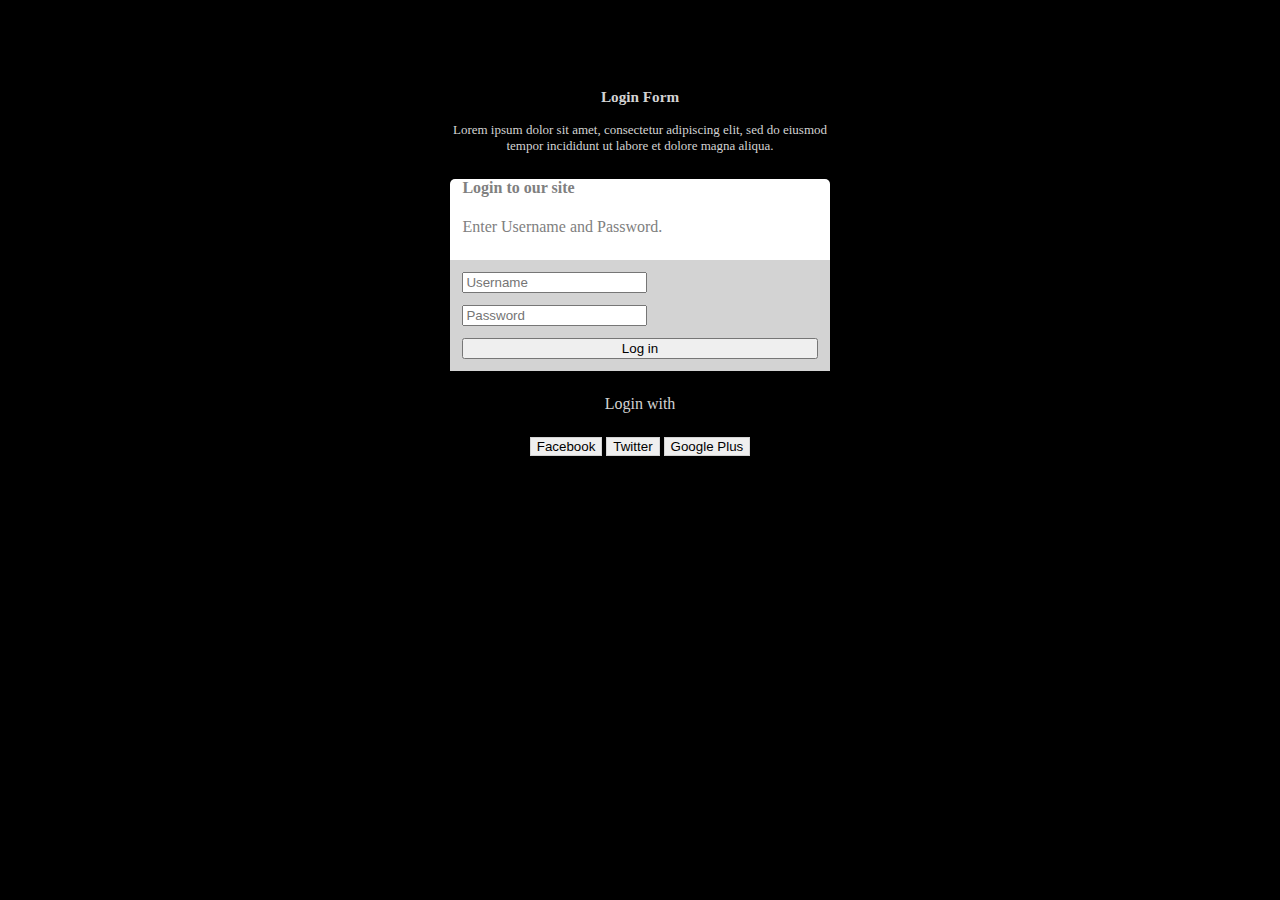
<file: 1/index.html>
<!DOCTYPE html>

<head>
<meta charset="UTF-8"/>    
<link href="https://cdn.jsdelivr.net/npm/bootstrap@5.0.1/dist/css/bootstrap.min.css" rel="stylesheet" integrity="sha384-+0n0xVW2eSR5OomGNYDnhzAbDsOXxcvSN1TPprVMTNDbiYZCxYbOOl7+AMvyTG2x" crossorigin="anonymous">
<script src="https://cdn.jsdelivr.net/npm/bootstrap@5.0.1/dist/js/bootstrap.bundle.min.js" integrity="sha384-gtEjrD/SeCtmISkJkNUaaKMoLD0//ElJ19smozuHV6z3Iehds+3Ulb9Bn9Plx0x4" crossorigin="anonymous"></script>
<link rel="stylesheet" type="text/css" href="estilo/estilo.css">
</head>

<body>

<div id="container">

    <div id="cabecera">
        <h3>Login Form</h3>
        <p>Lorem ipsum dolor sit amet, consectetur adipiscing elit, sed do eiusmod tempor incididunt ut labore et dolore magna aliqua. </p>
    </div>
    <div id="caja_form">
        <h4 id="titulo_form">Login to our site</h4>   
        <div id="texto_form">Enter Username and Password.</div> 
        <div id="cuadro_gris">
            <input type="text" id="user" class="form-control" placeholder="Username">
            <input type="password" id="pass" class="form-control" placeholder="Password">
            <button id="enviar" type="button" class="btn btn-info">Log in</button>
        </div>
    </div>
    <div id="textologin"> Login with</div>  
    <div id="redessociales">
            <button id="b1" type="button" class="btn btn-dark">Facebook</button>
            <button id="b2" type="button" class="btn btn-dark">Twitter</button>
            <button id="b3" type="button" class="btn btn-dark">Google Plus</button>
    </div>  
    

</div>

</body>

</html>
</file>
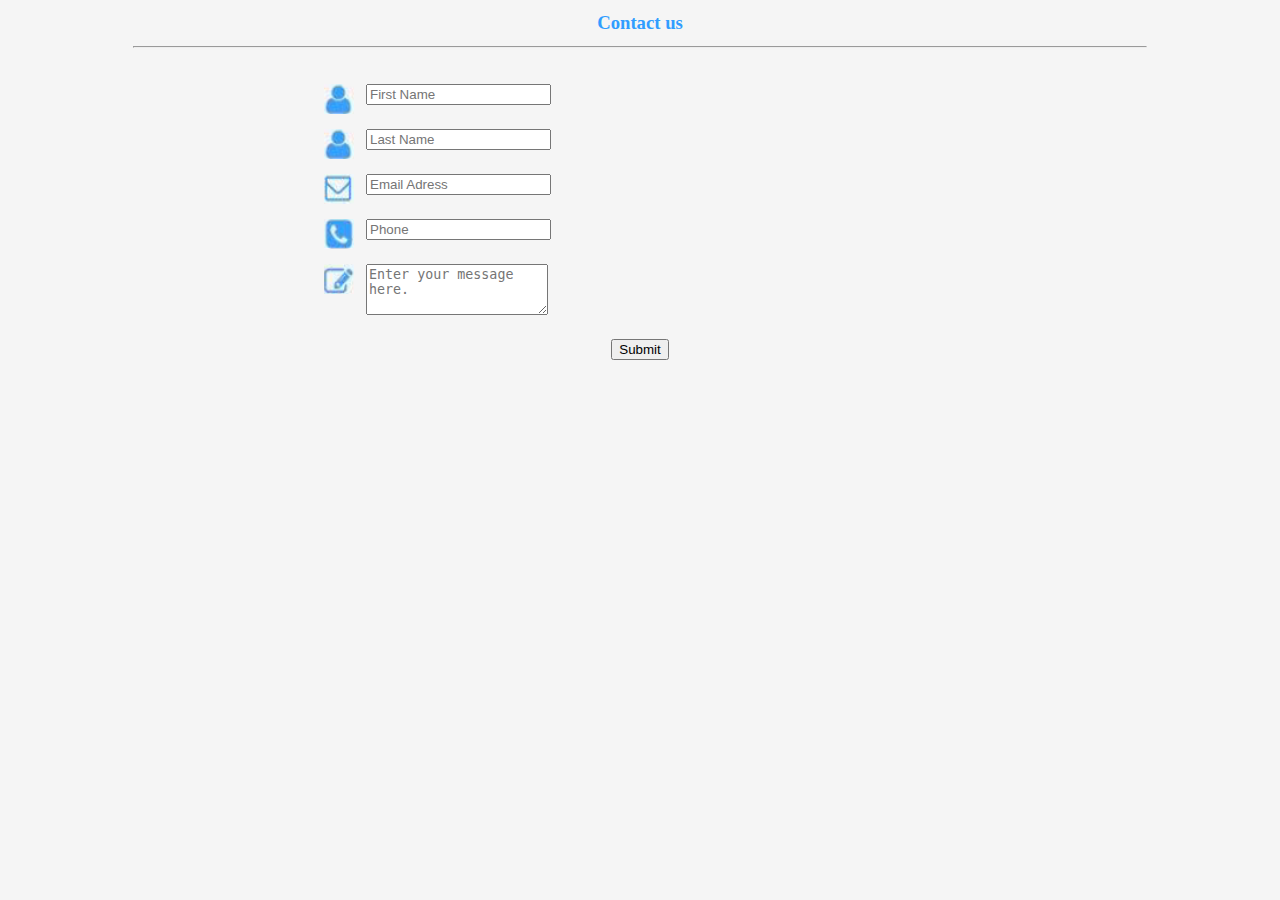
<file: 2/formulario_contacto.html>
<!DOCTYPE html>

<head>
<meta charset="UTF-8"/>    
<link href="https://cdn.jsdelivr.net/npm/bootstrap@5.0.1/dist/css/bootstrap.min.css" rel="stylesheet" integrity="sha384-+0n0xVW2eSR5OomGNYDnhzAbDsOXxcvSN1TPprVMTNDbiYZCxYbOOl7+AMvyTG2x" crossorigin="anonymous">
<script src="https://cdn.jsdelivr.net/npm/bootstrap@5.0.1/dist/js/bootstrap.bundle.min.js" integrity="sha384-gtEjrD/SeCtmISkJkNUaaKMoLD0//ElJ19smozuHV6z3Iehds+3Ulb9Bn9Plx0x4" crossorigin="anonymous"></script>
<link rel="stylesheet" type="text/css" href="estilo/estilo2.css">
</head>

<body>

<h3 id="titulo">Contact us</h3>
<hr>
<div id=caja_formulario>
    <div id="name">
        <img src="images/icono1.png">
        <input type="text" class="form-control" placeholder="First Name">
    </div>
    <div id="last">
        <img src="images/icono1.png">
        <input type="text" class="form-control" placeholder="Last Name">
    </div>
    <div id="mail">
        <img src="images/icono_mail.png">
        <input type="email" class="form-control" placeholder="Email Adress">
    </div>
    <div id=telefono>
        <img src="images/icono_telefono.png">
        <input type="tel" class="form-control" placeholder="Phone">
    </div>
    <div id="text_area">
        <img src="images/icono_escribir.png">
        <textarea class="form-control"  rows="3" placeholder="Enter your message here."></textarea>
    </div>
    <button type="button" class="btn btn-primary">Submit</button>
</div>
</body>

</html>
</file>
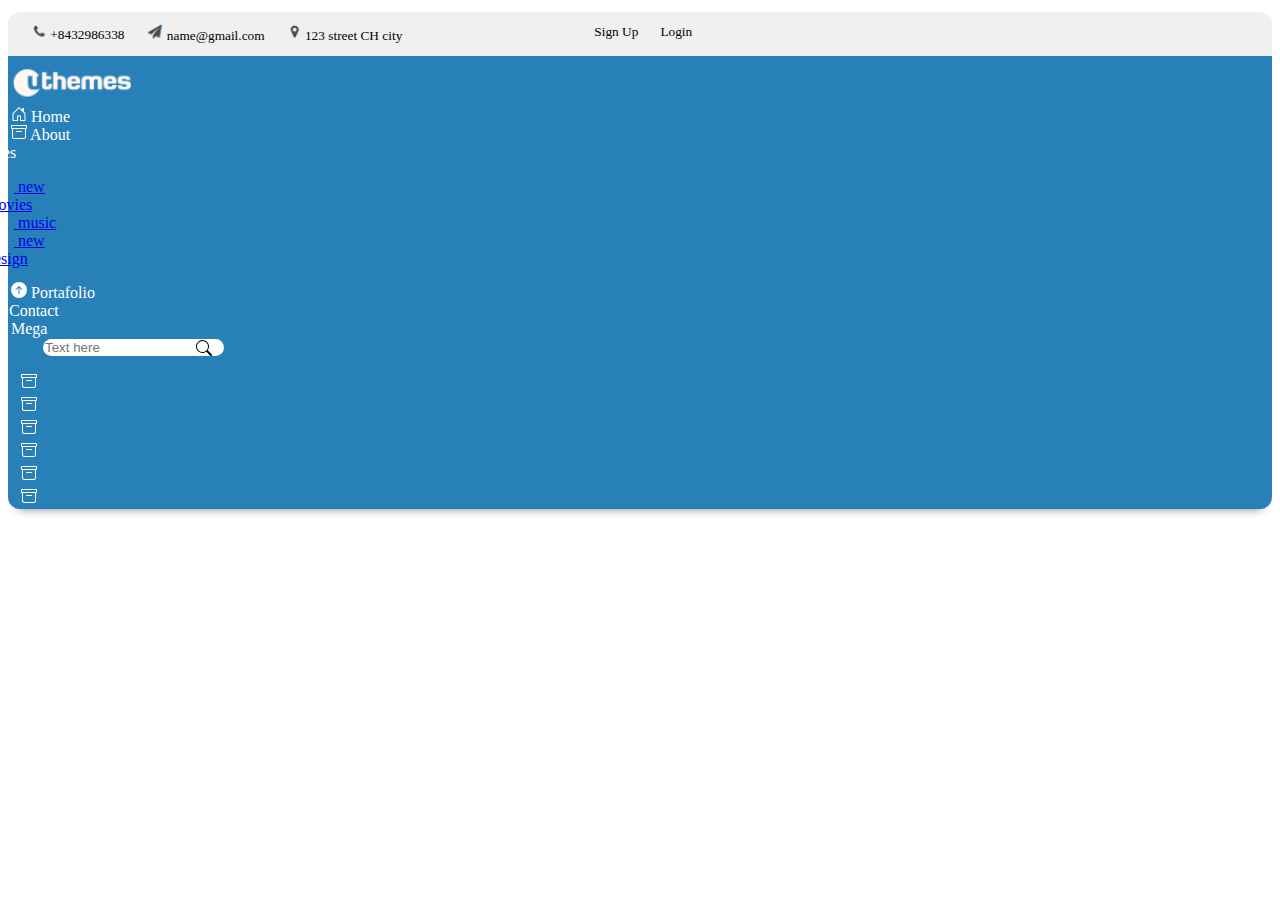
<file: 3/barra_menu.html>
<!DOCTYPE html>

<head>
<meta charset="UTF-8"/>    
<link href="https://cdn.jsdelivr.net/npm/bootstrap@5.0.1/dist/css/bootstrap.min.css" rel="stylesheet" integrity="sha384-+0n0xVW2eSR5OomGNYDnhzAbDsOXxcvSN1TPprVMTNDbiYZCxYbOOl7+AMvyTG2x" crossorigin="anonymous">
<script src="https://cdn.jsdelivr.net/npm/bootstrap@5.0.1/dist/js/bootstrap.bundle.min.js" integrity="sha384-gtEjrD/SeCtmISkJkNUaaKMoLD0//ElJ19smozuHV6z3Iehds+3Ulb9Bn9Plx0x4" crossorigin="anonymous"></script>
<link rel="stylesheet" type="text/css" href="estilo/estilo3.css">
</head>

<body>
<div class="container">

    <div id="cabecera" class="row" >
        <div id="parte_izquierda"  class="col-8">
            <div id="telefono"> <img src="images/icono_pequeño_telefono.png"> +8432986338 </div>
            <div id="correo"> <img src="images/icono_pequeño_avion.png"> name@gmail.com </div>
            <div id="local"> <img src="images/icono_pequeño_ubicacion.png"> 123 street CH city</div>
        </div>
       <div id="parte_derecha" class="col-2">
                <div id="signup"> Sign Up </div>
                <div id="login"> Login </div>
         </div>
    </div>
    <div id="barra_menu" class="row">
        
            <div id="seccion1"  class="col"> <img src="images/uthemes.png"> </div>
            <div id="seccion2"  class="col"> <img src="images/house-door.svg"> Home </div>
            <div id="seccion3"  class="col"> <img src="images/archive.svg"> About </div>
            <div id="seccion4"  class="dropdown" class="col" data-bs-toggle="dropdown" aria-expanded="false">
                <div  class="col" data-bs-toggle="dropdown" aria-expanded="false">
                  <img src="images/gear.svg">Services
                </div>
                <ul id="desplegable" class="dropdown-menu dropdown-menu-dark" aria-labelledby="dropdownMenuButton1">
                  <li><a class="dropdown-item" href="#"> <img src="images/film.svg"> new movies</a></li>
                  <li><a class="dropdown-item dropdown-submenu" href="#"> <img src="images/music-note-beamed.svg"> music</a></li>
                  <li><a class="dropdown-item" href="#"> <img src="images/archive.svg"> new design</a></li>
                </ul>
            </div>
            <div id="seccion5"  class="col"> <img src="images/arrow-up-circle-fill.svg"> Portafolio </div>
            <div id="seccion6"  class="col"> <img src="images/archive.svg"> Contact </div>
            <div id="seccion7"  class="col"> Mega </div>
            <input type="search" id="barra_busqueda"  class="col" placeholder="Text here"> 
            <div id="ico1" class="icono" class="col"> </div>
            <div id="ico2" class="icono" class="col"> </div>
            <div id="ico3" class="icono" class="col"> </div>
            <div id="ico4" class="icono" class="col"> </div>
            <div id="ico5" class="icono" class="col"> </div>
            <div id="ico6" class="icono" class="col"> </div>
    </div>
</div>
</body>

</html>
</file>
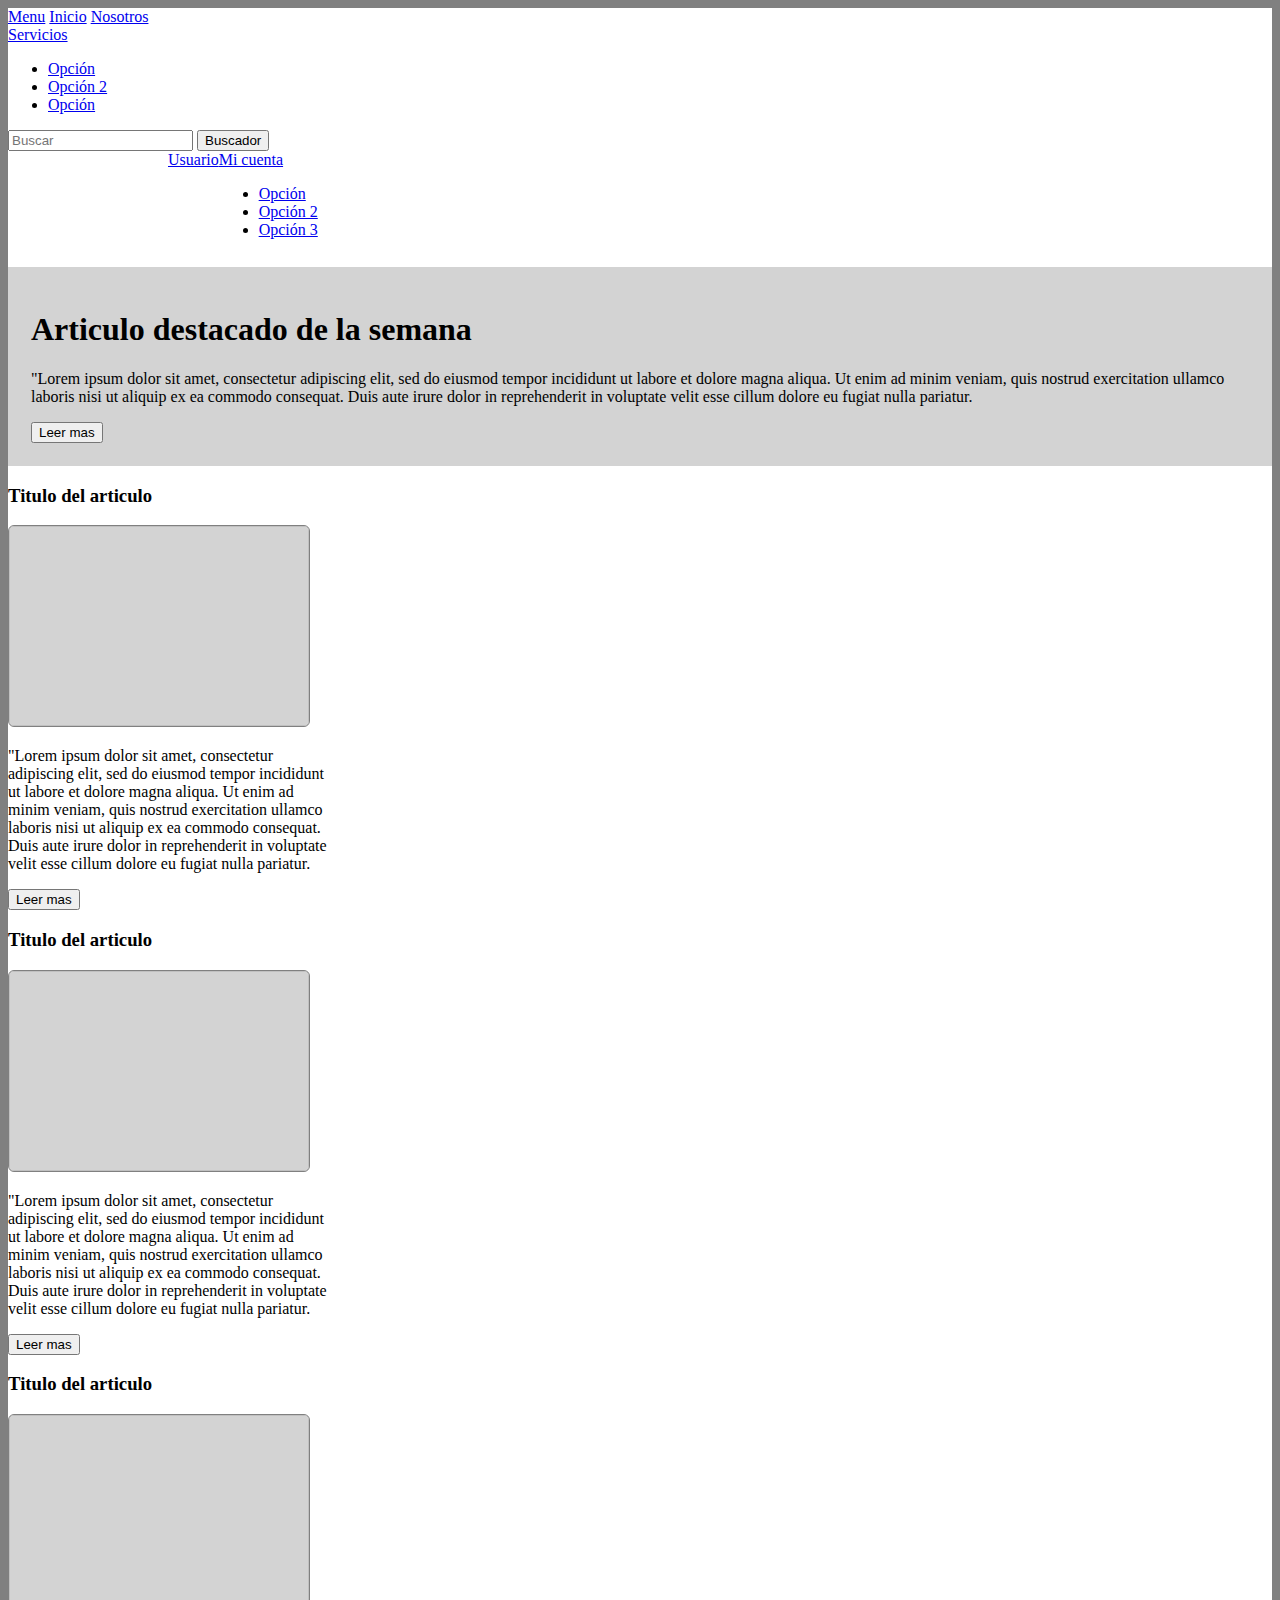
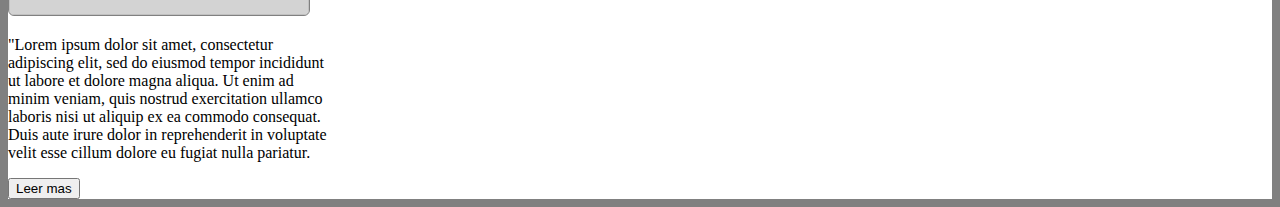
<file: 4/plantilla.html>
<!DOCTYPE html>

<head>
<meta charset="UTF-8"/>    
<link href="https://cdn.jsdelivr.net/npm/bootstrap@5.0.1/dist/css/bootstrap.min.css" rel="stylesheet" integrity="sha384-+0n0xVW2eSR5OomGNYDnhzAbDsOXxcvSN1TPprVMTNDbiYZCxYbOOl7+AMvyTG2x" crossorigin="anonymous">
<script src="https://cdn.jsdelivr.net/npm/bootstrap@5.0.1/dist/js/bootstrap.bundle.min.js" integrity="sha384-gtEjrD/SeCtmISkJkNUaaKMoLD0//ElJ19smozuHV6z3Iehds+3Ulb9Bn9Plx0x4" crossorigin="anonymous"></script>
<link rel="stylesheet" type="text/css" href="estilo/estilo4.css">
</head>

<body>

<div class="container">

    <div id="cabecera">
        
        <nav class="navbar navbar-light bg-light">
            <div id="c_iz">
                <div class="container-fluid">
                <form class="d-flex">
                    <a class="navbar-brand" href="#">Menu</a>  
                    <a class="nav-link active" aria-current="page" href="#">Inicio</a> 
                    <a class="nav-link" aria-current="page" href="#"> Nosotros</a>
                    <li class="nav-item dropdown">
                        <a class="nav-link dropdown-toggle" href="#" id="navbarDropdownMenuLink" role="button" data-bs-toggle="dropdown" aria-expanded="false">
                        Servicios
                        </a>
                        <ul class="dropdown-menu" aria-labelledby="navbarDropdownMenuLink">
                        <li><a class="dropdown-item" href="#">Opción</a></li>
                        <li><a class="dropdown-item" href="#">Opción 2</a></li>
                        <li><a class="dropdown-item" href="#">Opción</a></li>
                        </ul>
                    </li> 
                    <input class="form-control me-2" type="search" placeholder="Buscar" aria-label="Search">
                    <button class="btn btn-outline-success" type="submit">Buscador</button>
                </form>
                </div>
            </div>
            <div id="c_de">
                <a class="nav-link" aria-current="page" href="#"> Usuario</a>
                <li class="nav-item dropdown">
                    <a class="nav-link dropdown-toggle" href="#" id="navbarDropdownMenuLink" role="button" data-bs-toggle="dropdown" aria-expanded="false">
                    Mi cuenta
                    </a>
                    <ul class="dropdown-menu" aria-labelledby="navbarDropdownMenuLink">
                    <li><a class="dropdown-item" href="#">Opción</a></li>
                    <li><a class="dropdown-item" href="#">Opción 2</a></li>
                    <li><a class="dropdown-item" href="#">Opción 3</a></li>
                    </ul>
                </li>     
            </div>
          </nav>    
    </div>
    <div id="destacado">
        <h1>Articulo destacado de la semana</h1>
        <p>"Lorem ipsum dolor sit amet, consectetur adipiscing elit, sed do eiusmod tempor incididunt ut labore et dolore magna aliqua. Ut enim ad minim veniam, quis nostrud exercitation ullamco laboris nisi ut aliquip ex ea commodo consequat. Duis aute irure dolor in reprehenderit in voluptate velit esse cillum dolore eu fugiat nulla pariatur.</p>
        <button type="button" class="btn btn-primary">Leer mas</button>
    </div>
    <div id="caja_articulos" class="row">
        <div class="articulos" class="col">
            <h3>Titulo del articulo</h3>
            <img class="marco_imagen">
            <p>"Lorem ipsum dolor sit amet, consectetur adipiscing elit, sed do eiusmod tempor incididunt ut labore et dolore magna aliqua. Ut enim ad minim veniam, quis nostrud exercitation ullamco laboris nisi ut aliquip ex ea commodo consequat. Duis aute irure dolor in reprehenderit in voluptate velit esse cillum dolore eu fugiat nulla pariatur.</p>
            <button type="button" class="btn btn-success">Leer mas</button>
        </div>
        <div class="articulos" class="col">
            <h3>Titulo del articulo</h3>
            <img class="marco_imagen">
            <p>"Lorem ipsum dolor sit amet, consectetur adipiscing elit, sed do eiusmod tempor incididunt ut labore et dolore magna aliqua. Ut enim ad minim veniam, quis nostrud exercitation ullamco laboris nisi ut aliquip ex ea commodo consequat. Duis aute irure dolor in reprehenderit in voluptate velit esse cillum dolore eu fugiat nulla pariatur.</p>
            <button type="button" class="btn btn-success">Leer mas</button>
        </div>
        <div class="articulos" class="col">
            <h3>Titulo del articulo</h3>
            <img class="marco_imagen">
            <p>"Lorem ipsum dolor sit amet, consectetur adipiscing elit, sed do eiusmod tempor incididunt ut labore et dolore magna aliqua. Ut enim ad minim veniam, quis nostrud exercitation ullamco laboris nisi ut aliquip ex ea commodo consequat. Duis aute irure dolor in reprehenderit in voluptate velit esse cillum dolore eu fugiat nulla pariatur.</p>
            <button type="button" class="btn btn-success">Leer mas</button>
        </div>
        
    </div>

</div>

</body>

</html>
</file>
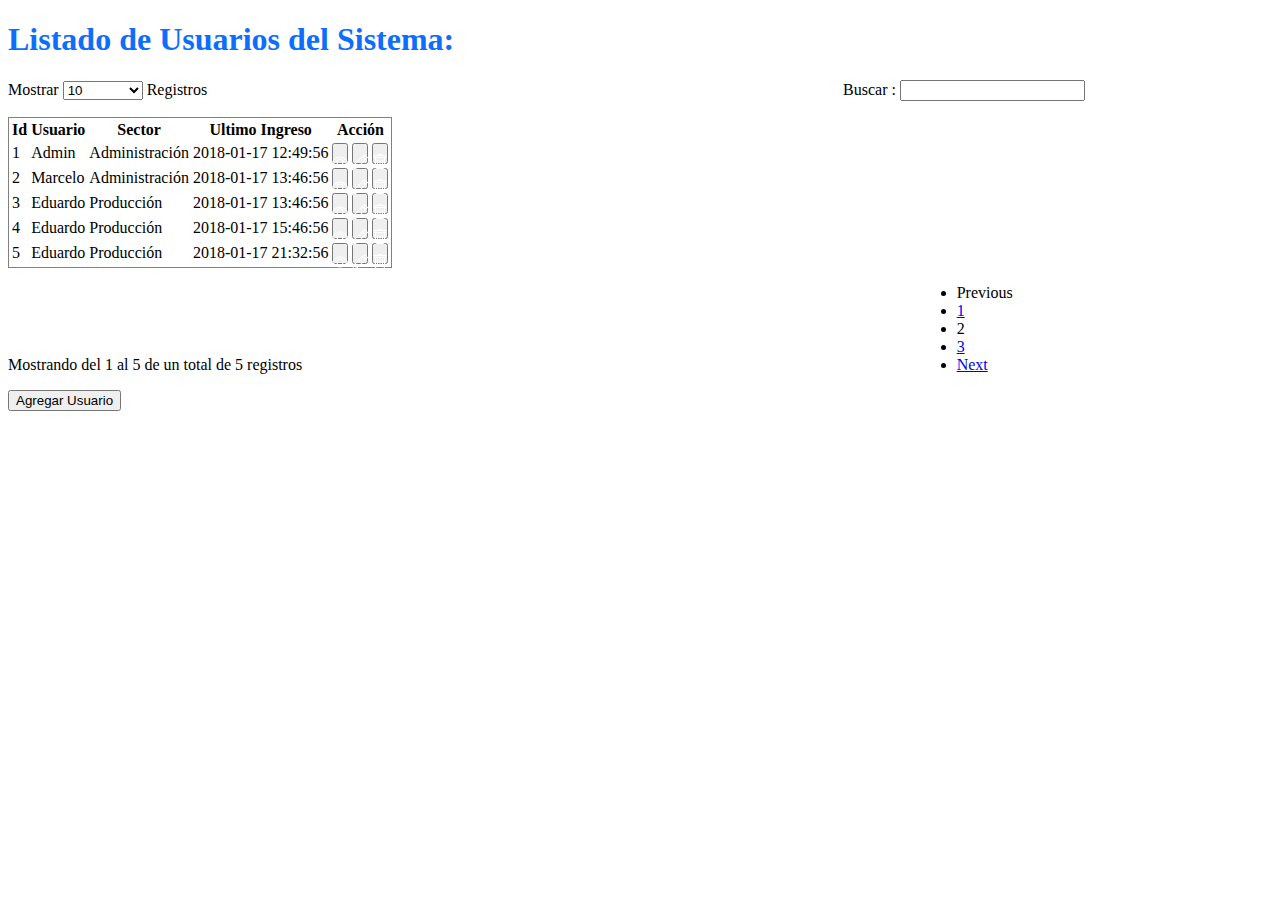
<file: 5/listado.html>
<!DOCTYPE html>

<head>
<meta charset="UTF-8"/>    
<link href="https://cdn.jsdelivr.net/npm/bootstrap@5.0.1/dist/css/bootstrap.min.css" rel="stylesheet" integrity="sha384-+0n0xVW2eSR5OomGNYDnhzAbDsOXxcvSN1TPprVMTNDbiYZCxYbOOl7+AMvyTG2x" crossorigin="anonymous">
<script src="https://cdn.jsdelivr.net/npm/bootstrap@5.0.1/dist/js/bootstrap.bundle.min.js" integrity="sha384-gtEjrD/SeCtmISkJkNUaaKMoLD0//ElJ19smozuHV6z3Iehds+3Ulb9Bn9Plx0x4" crossorigin="anonymous"></script>
<link rel="stylesheet" type="text/css" href="estilo/estilo5.css">
</head>

<body>

<div class="container">
    <h1>Listado de Usuarios del Sistema:</h1>
    <div id="barra_superior"class="row">
        <div id="barra_iz"class="col" >
        <div id ="mostrar" class="col"> Mostrar </div>
        <select id="select10"class="form-select" class="col" aria-label="Default select example">
            <option selected>10</option>
            <option value="1">10</option>
            <option value="2">15</option>
            <option value="3">20</option>
        </select>
        <div id ="registros" class="col"> Registros </div>
        </div>
        <div id="barra_der">
            <div id="buscar" class="col"> Buscar :</div>
            <input id="barra_busqueda"type="search" class="col">
        </div>
    </div>
    <div id="tabla">
        <table class="table table-striped">
            <tr>
                <th>Id</th>
                <th>Usuario</th>
                <th>Sector</th>
                <th>Ultimo Ingreso</th>
                <th>Acción</th>
            </tr> 
            <tr>
                <td>1</td>
                <td>Admin</td>
                <td>Administración</td>
                <td>2018-01-17 12:49:56</td>
                <td>
                    <div class="btn-group" role="group" aria-label="Basic example">
                        <button type="button" class="btn btn-primary b1" >
                            <img src="images/eye.svg">
                        </button>
                        <button type="button"class="btn btn-success b2">
                            <img src="images/pencil.svg">
                        </button>
                        <button type="button"class="btn btn-danger b3" >
                            <img src="images/trash.svg">
                        </button>
                      </div>
                </td>
            </tr>
            <tr>
                <td>2</td>
                <td>Marcelo</td>
                <td>Administración</td>
                <td>2018-01-17 13:46:56</td>
                <td>
                    <div class="btn-group" role="group" aria-label="Basic example">
                        <button type="button" class="btn btn-primary b1" >
                            <img src="images/eye.svg">
                        </button>
                        <button type="button"class="btn btn-success b2">
                            <img src="images/pencil.svg">
                        </button>
                        <button type="button"class="btn btn-danger b3" >
                            <img src="images/trash.svg">
                        </button>
                      </div>
                </td>
            </tr>
            <tr>
                <td>3</td>
                <td>Eduardo</td>
                <td>Producción</td>
                <td>2018-01-17 13:46:56</td>
                <td>
                    <div class="btn-group" role="group" aria-label="Basic example">
                        <button type="button" class="btn btn-primary b1" >
                            <img src="images/eye.svg">
                        </button>
                        <button type="button"class="btn btn-success b2">
                            <img src="images/pencil.svg">
                        </button>
                        <button type="button"class="btn btn-danger b3" >
                            <img src="images/trash.svg">
                        </button>
                      </div>
                </td>
            </tr>
            <tr>
                <td>4</td>
                <td>Eduardo</td>
                <td>Producción</td>
                <td>2018-01-17 15:46:56</td>
                <td>
                    <div class="btn-group" role="group" aria-label="Basic example">
                        <button type="button" class="btn btn-primary b1" >
                            <img src="images/eye.svg">
                        </button>
                        <button type="button"class="btn btn-success b2">
                            <img src="images/pencil.svg">
                        </button>
                        <button type="button"class="btn btn-danger b3" >
                            <img src="images/trash.svg">
                        </button>
                      </div>
                </td>
            </tr>
            <tr>
                <td>5</td>
                <td>Eduardo</td>
                <td>Producción</td>
                <td>2018-01-17 21:32:56</td>
                <td>
                    <div class="btn-group" role="group" aria-label="Basic example">
                        <button type="button" class="btn btn-primary b1" >
                            <img src="images/eye.svg">
                        </button>
                        <button type="button"class="btn btn-success b2">
                            <img src="images/pencil.svg">
                        </button>
                        <button type="button"class="btn btn-danger b3" >
                            <img src="images/trash.svg">
                        </button>
                      </div>
                </td>
            </tr>   
        </table>
        <div id="barra_inferior" clas="row">
            <div id="mostrando" class="col">Mostrando del 1 al 5 de un total de 5 registros</div>
            <nav id="pasapaginas" aria-label="..." class="col">
                <ul class="pagination">
                  <li class="page-item disabled">
                    <span class="page-link">Previous</span>
                  </li>
                  <li class="page-item"><a class="page-link" href="#">1</a></li>
                  <li class="page-item active" aria-current="page">
                    <span class="page-link">2</span>
                  </li>
                  <li class="page-item"><a class="page-link" href="#">3</a></li>
                  <li class="page-item">
                    <a class="page-link" href="#">Next</a>
                  </li>
                </ul>
              </nav>
        </div>
        <button type="button" class="btn btn-primary b1" > Agregar Usuario</button>
    </div> 
</div>

</body>

</html>
</file>
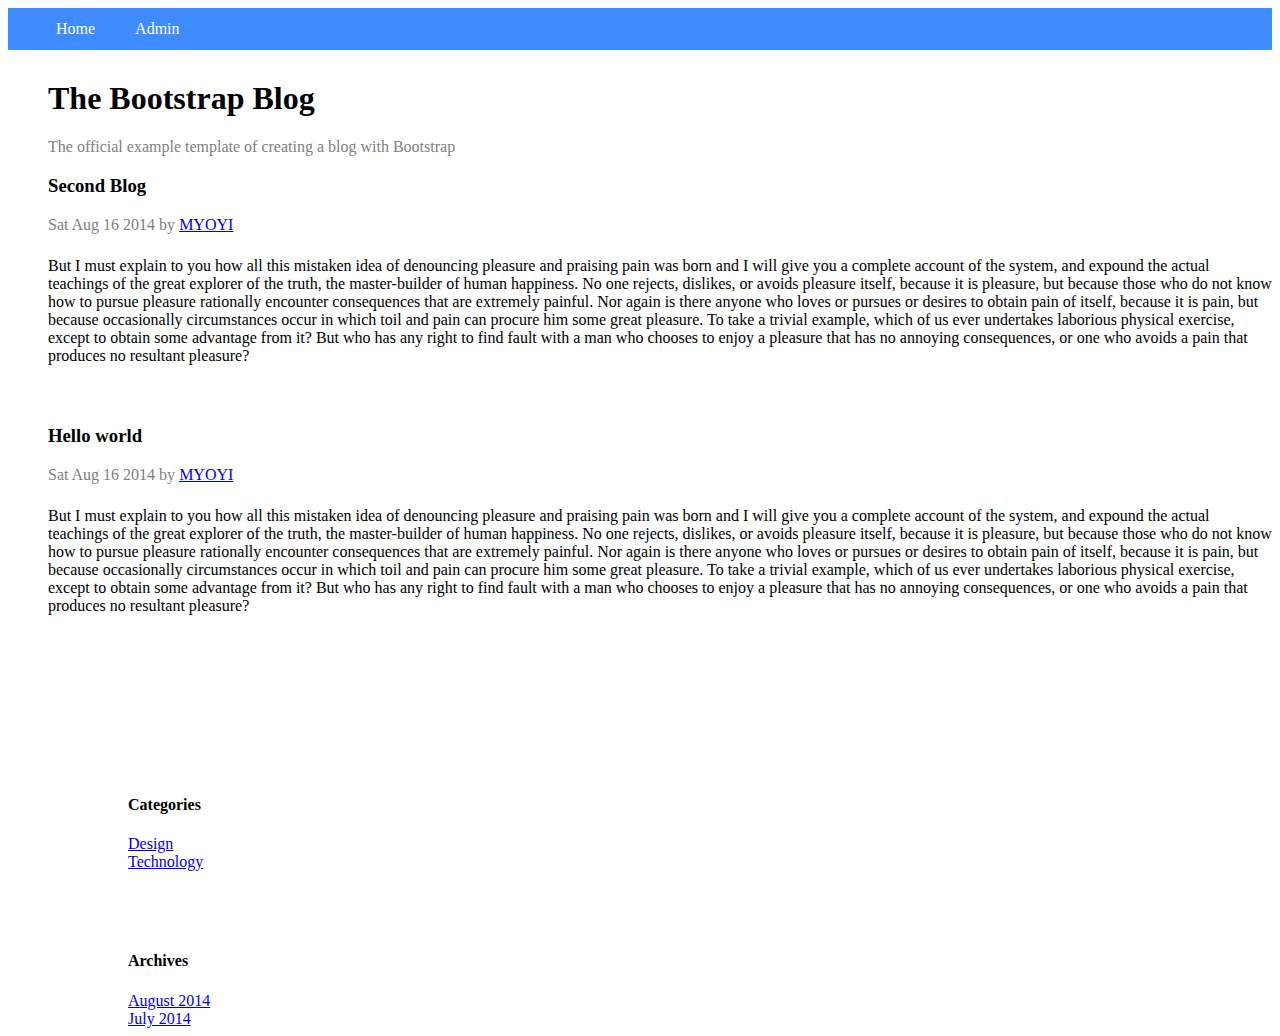
<file: 6/plantilla2.html>
<!DOCTYPE html>

<head>
<meta charset="UTF-8"/>    
<link href="https://cdn.jsdelivr.net/npm/bootstrap@5.0.1/dist/css/bootstrap.min.css" rel="stylesheet" integrity="sha384-+0n0xVW2eSR5OomGNYDnhzAbDsOXxcvSN1TPprVMTNDbiYZCxYbOOl7+AMvyTG2x" crossorigin="anonymous">
<script src="https://cdn.jsdelivr.net/npm/bootstrap@5.0.1/dist/js/bootstrap.bundle.min.js" integrity="sha384-gtEjrD/SeCtmISkJkNUaaKMoLD0//ElJ19smozuHV6z3Iehds+3Ulb9Bn9Plx0x4" crossorigin="anonymous"></script>
<link rel="stylesheet" type="text/css" href="estilo/estilo6.css">
</head>

<body>

<div class="container">
   <div id=cabecera>
        <a href="#">Home</a>
        <a href="#">Admin</a>      
   </div>
   <div id=cuerpo class="row">
       <div id="parte_izquierda" class="col-8">
            <div id="titulo">
                <h1>The Bootstrap Blog</h1>
                <p>The official example template of creating a blog with Bootstrap</p>
            </div>       
            <div class="entrada">
                <h3>Second Blog</h3>
                <div class="fecha">Sat Aug 16 2014 by <a href="#">MYOYI</a></div>
                <p class="Cuerpotexto">But I must explain to you how all this mistaken idea of denouncing pleasure and praising pain was born and I will give you a complete account of the system, and expound the actual teachings of the great explorer of the truth, the master-builder of human happiness. No one rejects, dislikes, or avoids pleasure itself, because it is pleasure, but because those who do not know how to pursue pleasure rationally encounter consequences that are extremely painful. Nor again is there anyone who loves or pursues or desires to obtain pain of itself, because it is pain, but because occasionally circumstances occur in which toil and pain can procure him some great pleasure. To take a trivial example, which of us ever undertakes laborious physical exercise, except to obtain some advantage from it? But who has any right to find fault with a man who chooses to enjoy a pleasure that has no annoying consequences, or one who avoids a pain that produces no resultant pleasure?</p>
            </div>
            <div class="entrada">
                <h3>Hello world</h3>
                <div class="fecha">Sat Aug 16 2014 by <a href="#">MYOYI</a></div>
                <p class="Cuerpotexto">But I must explain to you how all this mistaken idea of denouncing pleasure and praising pain was born and I will give you a complete account of the system, and expound the actual teachings of the great explorer of the truth, the master-builder of human happiness. No one rejects, dislikes, or avoids pleasure itself, because it is pleasure, but because those who do not know how to pursue pleasure rationally encounter consequences that are extremely painful. Nor again is there anyone who loves or pursues or desires to obtain pain of itself, because it is pain, but because occasionally circumstances occur in which toil and pain can procure him some great pleasure. To take a trivial example, which of us ever undertakes laborious physical exercise, except to obtain some advantage from it? But who has any right to find fault with a man who chooses to enjoy a pleasure that has no annoying consequences, or one who avoids a pain that produces no resultant pleasure?</p>
            </div>
       </div>
       <div id="parte_derecha" class="col-4">
        <div id="categories">
            <h4>Categories</h4>
            <a href="#">Design</a>
            <a href="#">Technology</a>
        </div>
        <div id="archives">
            <h4>Archives</h4>
            <a href="#">August 2014</a>
            <a href="#">July 2014</a>
        </div>
    </div>

   </div>
</div>

</body>

</html>
</file>
<file: 1/estilo/estilo.css>
body{
  background-color: black;
  color:lightgrey;
}

#cabecera{
text-align: center;
  width: 30%;
  margin: auto;
  margin-top: 7%;
  margin-bottom: 2%;
  font-size: small;
 
}

h3{
   font-weight: bolder;
}

#caja_form{
  background-color: white;
  width: 30%;
  margin: auto;
  margin-bottom: 12px;
  border-radius: 5px;
 
}

#enviar{
  width: 100%;
}




#titulo_form,#texto_form{
  color:gray;
  margin-left: 12px;
  
}

#texto_form{
  margin-bottom: 24px;
}


#user,#pass{
  margin-bottom: 12px;
   
}

#cuadro_gris{
  background-color: lightgray;
  padding: 12px
}

#b1,#b2,#b3{
  border: 1px lightgray solid;
}


#textologin {text-align: center; margin-top:24px;}
#redessociales{text-align: center;margin-top:24px}
</file>
<file: 2/estilo/estilo2.css>
body{
  background-color: rgb(245,245,245);
}


button{
  margin-top: 12px;
  text-align: center;
}

hr{
  width: 80%;
  margin: auto;
  margin-bottom: 24px;
}

#titulo{
  color:rgb(48,157,255);
  text-align: center;
  margin-top: 12px;
  margin-bottom: 12px; 
}

input,textarea{
  margin-top:12px;
  margin-bottom:12px;
  margin-left: 12px;
}

img{
  width: 30px;
  height: 30px;
  margin-top: 12px;
}

#caja_formulario{
  width: 50%;
  margin: auto;
  text-align: center;
}


#name,#last,#mail,#telefono,#text_area{
  display: flex;
}
</file>
<file: 3/estilo/estilo3.css>
#cabecera{
  margin-top: 12px;
  background-color: rgb(240,240,240);
  padding: 12px;
  display:flex;
    border-top-left-radius: 12px;
  border-top-right-radius: 12px;
  font-size: smaller;
  
}



#barra_menu{
  box-shadow: 0px 10px 10px -10px gray;
}

#telefono,#correo,#local,#signup{
  margin-right: 22px
}

#parte_derecha,#parte_izquierda{
  display:flex;
  margin-left: 12px;
}
#parte_derecha{
  margin-left: 170px;
}



#barra_menu{
  background-color:  rgb(40,128,185) ;
  padding: 3px;
  padding-top: 12px;
  color:white;
  border-bottom-left-radius: 12px;
  border-bottom-right-radius: 12px;
}

#barra_menu img{
  margin-top: -3px
    
}

#seccion2{
margin-right: -60px;
}


#seccion4{
  width: 10%;
  margin-left: -65px
}



#seccion6{
  margin-left: -22px;
}

#desplegable img{
  margin-right: 12px;
  filter: invert(100%);
}

#barra_menu img{
   filter: invert(100%);
}

#seccion1{
  filter: invert(100%);
}

#barra_busqueda{
  margin-bottom: 12px;
  border-radius: 12px;
  border:none;
  background-image: url("../images/search.svg")   ;
   background-position: center right 12px; 
  background-repeat: no-repeat;
  margin-left: 32px;
}

#lupa{
  margin: -2px;
}


.icono{
width: 20px;
  height: 20px;

  margin-left: 6px;
  margin-top:3px;
     background-image: url("../images/archive.svg")   ;
   background-position: center right; 
   background-repeat: no-repeat;
  filter:invert(100%)
}
</file>
<file: 4/estilo/estilo4.css>
body{
  list-style: none;
  background-color: gray;
}

#destacado{
  margin-top: 12px;
  margin-bottom: 12px;
  background-color: lightgray;
  padding: 23px
}

.container{
  background-color: white
}

#cabecera,#c_de{
  display: flex;
}

#c_de{
  margin-left: 160px;
}

img{
  width: 300px;
  height: 200px;
  background-color: lightgray;
  border:1px gray solid;
  border-radius: 6px;
}


.articulos{
    width: 330px;
  }
</file>
<file: 5/estilo/estilo5.css>
h1{
  color: rgb(13,110,253);
}
#barra_der,#barra_iz,#barra_superior,#barra_inferior{
  display:block ruby;
}

#barra_iz{
  margin-right: 50%
}

#select10{
  width: 80px;
}

.b1 img,.b2 img ,.b3 img{
margin:-12px;
filter:invert(100%);  
}

#barra_superior{
  margin-top: 20px;
}

table{
  margin-top: 16px;
  border: 1px gray solid;
}

#pasapaginas{
  margin-left: 48.3%
}
</file>
<file: 6/estilo/estilo6.css>
#cabecera a{
  color: white;
  text-decoration: none;
  margin-left:36px;
}

#parte_izquierda{
  padding-left:  40px
}
#cabecera{
  padding:  12px;
  background-color: rgb(61,139,254);
  margin-bottom: 30px;
}

body p,.fecha{
  color:gray;
}

.Cuerpotexto{
  color:black;
}

.entrada{
  margin-bottom: 60px;
}


.fecha{
  margin-bottom: 23px;
}

#categories,#archives{
  display:grid;
  margin-top: 60px;  
}

#parte_derecha{
  padding-left: 120px 
}

#categories{
  margin-top: 160px;
}
</file>
